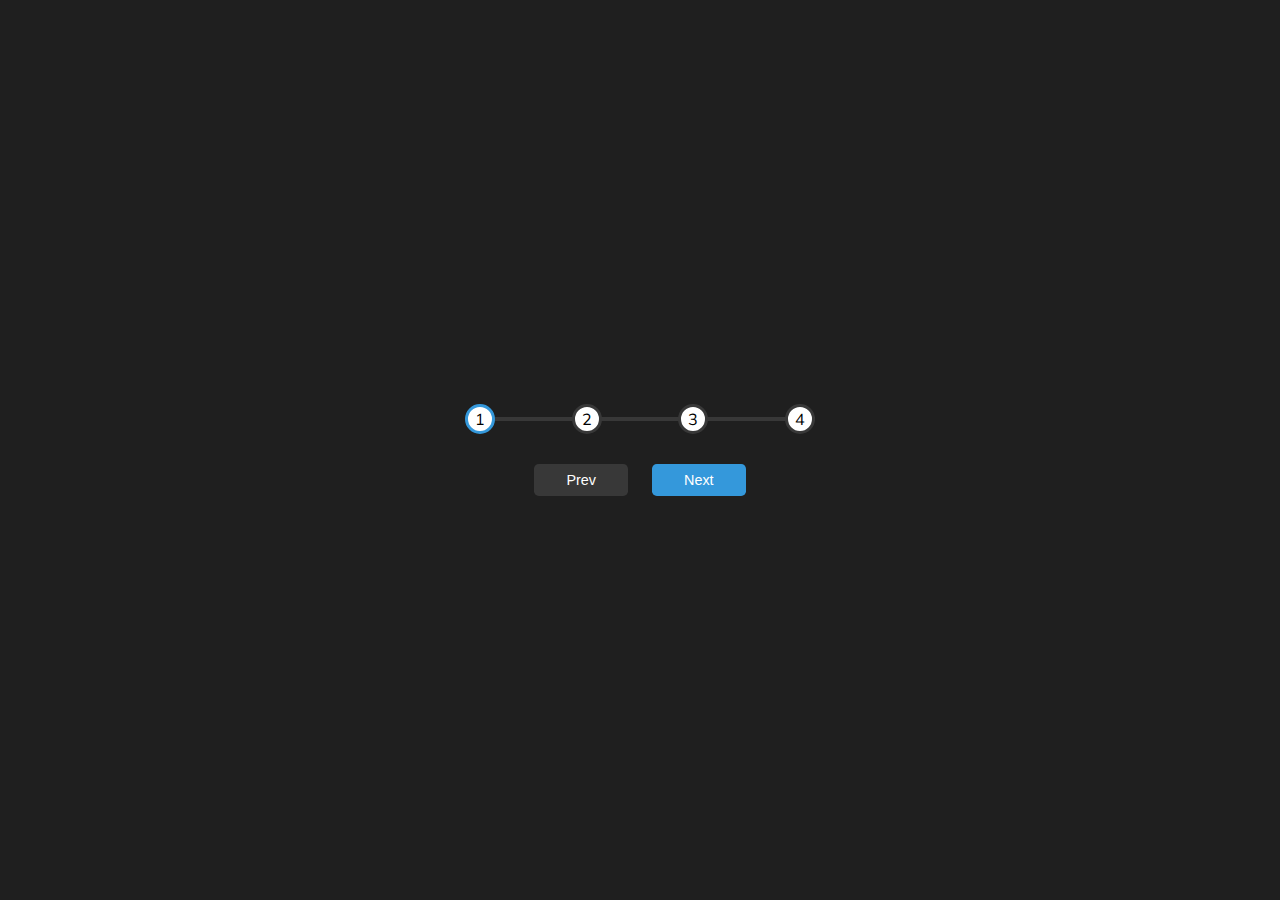
<file: progress-steps/index.html>
<!DOCTYPE html>
<html lang="en">
<head>
    <meta charset="UTF-8">
    <meta http-equiv="X-UA-Compatible" content="IE=edge">
    <meta name="viewport" content="width=device-width, initial-scale=1.0">
    <link rel="stylesheet" href="style.css">

    <link rel="preconnect" href="https://fonts.googleapis.com">
    <link rel="preconnect" href="https://fonts.gstatic.com" crossorigin>
    <link href="https://fonts.googleapis.com/css2?family=Mulish:wght@300;400;500;700&display=swap" rel="stylesheet">

    <title>Progress steps</title>
</head>
<body>
    <div class="container">
        <div class="stepper">
            <div class="stepper__progress-bar"></div>
            <div class="stepper__step stepper__step--active">
                1
            </div>
            <div class="stepper__step">
                2
            </div>
            <div class="stepper__step">
                3
            </div>
            <div class="stepper__step">
                4
            </div>
        </div>

        <div class="actions">
            <button class="btn" id="prev" disabled>Prev</button>
            <button class="btn" id="next">Next</button>
        </div>
       
    </div>

    <script src="main.js"></script>
</body>
</html>
</file>
<file: progress-steps/style.css>
:root {
    --primary-color: #3498db;
    --secondary-color: #383838;

}

* {
    box-sizing: border-box;
}

body {
    background-color: #1f1f1f;
    display: flex;
    align-items: center;
    justify-content: center;
    height: 100vh;
    font-family: 'Mulish', sans-serif;
    overflow: hidden;
    margin: 0;
}

.container {
    text-align: center;
}

.stepper {
    display: flex;
    justify-content: space-between;
    position: relative;
    margin-bottom: 30px;
    max-width: 100%;
    width: 350px;
}

.stepper::before {
    content: '';
    background-color: var(--secondary-color);
    position: absolute;
    top: 50%;
    left: 0;
    transform: translateY(-50%);
    height: 4px;
    width: 100%;
    z-index: -1;
}

.stepper__progress-bar {
    position: absolute;
    background-color: var(--primary-color);
    height: 4px;
    width: 0;
    top: 50%;
    left: 0;
    z-index: -1;
    transform: translateY(-50%);
    transition: 0.4s ease;
   
}

.stepper__step {
    width: 30px;
    height: 30px;
    background-color: white;
    border-radius: 100%;
    display: flex;
    align-items: center;
    justify-content: center;
    border: 3px solid var(--secondary-color);
    transition: 0.4s ease;

}

.stepper__step--active {
    border-color: var(--primary-color);
}


.actions {
    display: flex;
    justify-content: center;
    align-items: center;
    gap: 1.5rem
}

.btn {
    background-color: var(--primary-color);
    padding: 0.5rem 2rem;
    border-radius: 0.3rem;
    cursor: pointer;
    color: #fff;
    border: 0;
    font-size: 0.9rem;
}

.btn:active {
    transform: scale(0.98);
}

.btn:focus {
    outline: 0;
}

.btn:disabled {
    background-color: var(--secondary-color);
    cursor: not-allowed;
}
</file>
